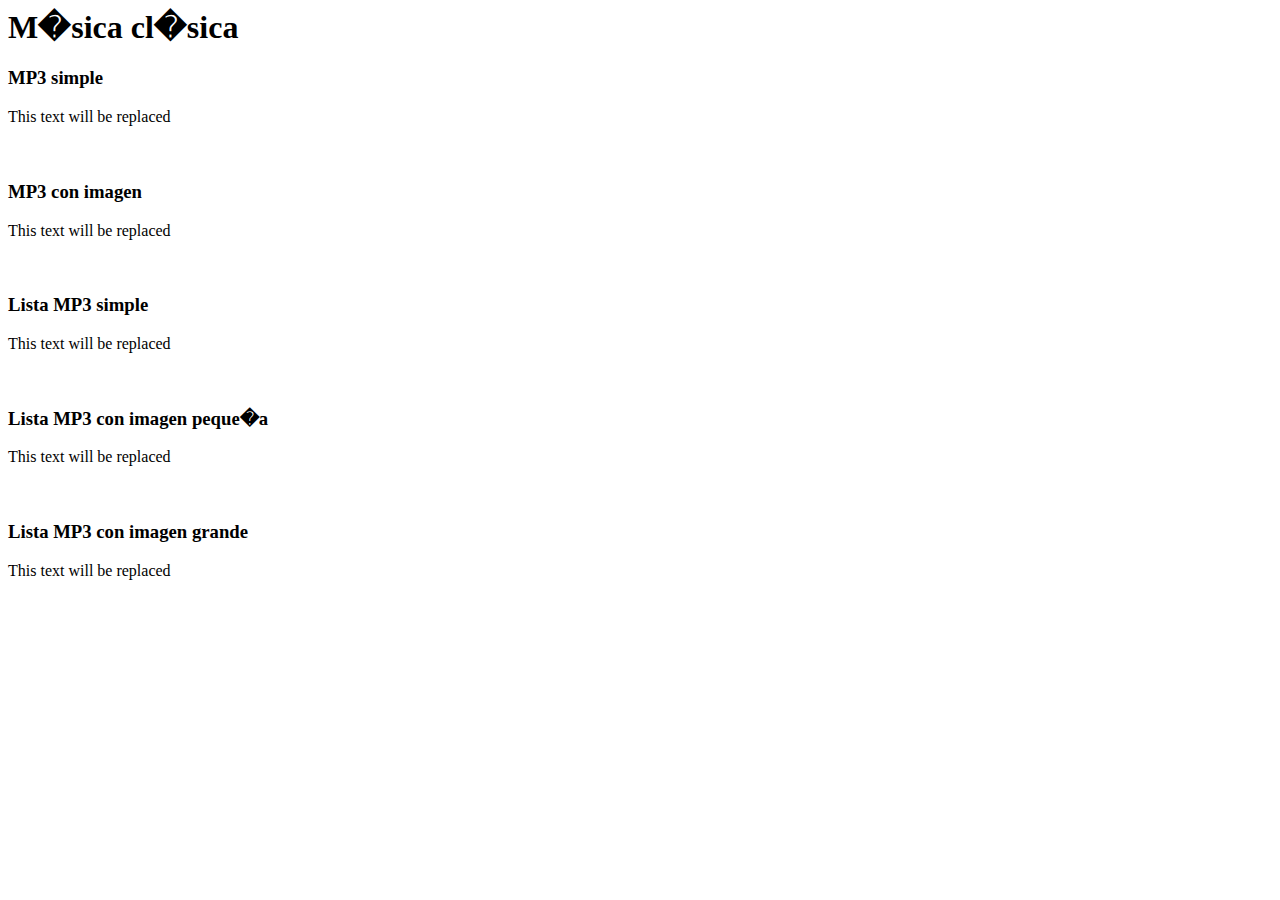
<file: mediaplayer/index.html>
<html>
<head>
<script type="text/javascript" src="swfobject.js"></script>
<title>M�sica cl�sica</title>
</head>
<body>
<h1>M�sica cl�sica</h1>
<h3>MP3 simple</h3>
<div id="player1">This text will be replaced</div> 
<script type="text/javascript">
	var so = new SWFObject('mediaplayer.swf','mpl','320','20','7'); 
	so.addParam('allowfullscreen','true'); 
	so.addVariable('file','audios/danzahungara.mp3'); 
	so.addVariable('height','20'); 
	so.addVariable('width','320'); 
	so.write('player1'); 
</script>
<br/><br/>
<h3>MP3 con imagen</h3>
<div id="player2">This text will be replaced</div> 
<script type="text/javascript"> 
	var so = new SWFObject('mediaplayer.swf','mp2','320','280','7'); 
	so.addParam('allowfullscreen','true'); 
	so.addVariable('displayheight','260'); 
	so.addVariable('file','audios/danzahungara.mp3'); 
	so.addVariable('height','280'); 
	so.addVariable('image','images/brahms_large.jpg'); 
	so.addVariable('width','320'); 
	so.write('player2'); 
</script>
<br/><br/>
<h3>Lista MP3 simple</h3>
<div id="player3">This text will be replaced</div> 
<script type="text/javascript"> 
	var so = new SWFObject('mediaplayer.swf','mp3','320','140','7'); 
	so.addParam('allowfullscreen','true'); 
	so.addVariable('displayheight','0'); 
	so.addVariable('file','playlist1.xml'); 
	so.addVariable('height','140'); 
	so.addVariable('width','320'); 
	so.write('player3'); 
</script>
<br/><br/>
<h3>Lista MP3 con imagen peque�a</h3>
<div id="player4">This text will be replaced</div> 
<script type="text/javascript"> 
	var so = new SWFObject('mediaplayer.swf','mp4','320','140','7'); 
	so.addParam('allowfullscreen','true'); 
	so.addVariable('file','playlist1.xml'); 
	so.addVariable('height','140'); 
	so.addVariable('width','320'); 
	so.addVariable('displaywidth','120'); 
	so.write('player4'); 
</script>
<br/><br/>
<h3>Lista MP3 con imagen grande</h3>
<div id="player5">This text will be replaced</div> 
	<script type="text/javascript"> 
	var so = new SWFObject('mediaplayer.swf','mpl','320','400','7'); 
	so.addParam('allowfullscreen','true'); 
	so.addVariable('displayheight','260'); 
	so.addVariable('file','playlist2.xml'); 
	so.addVariable('height','400'); 
	so.addVariable('width','320'); 
	so.write('player5'); 
	</script>
</body>
</html>
</file>
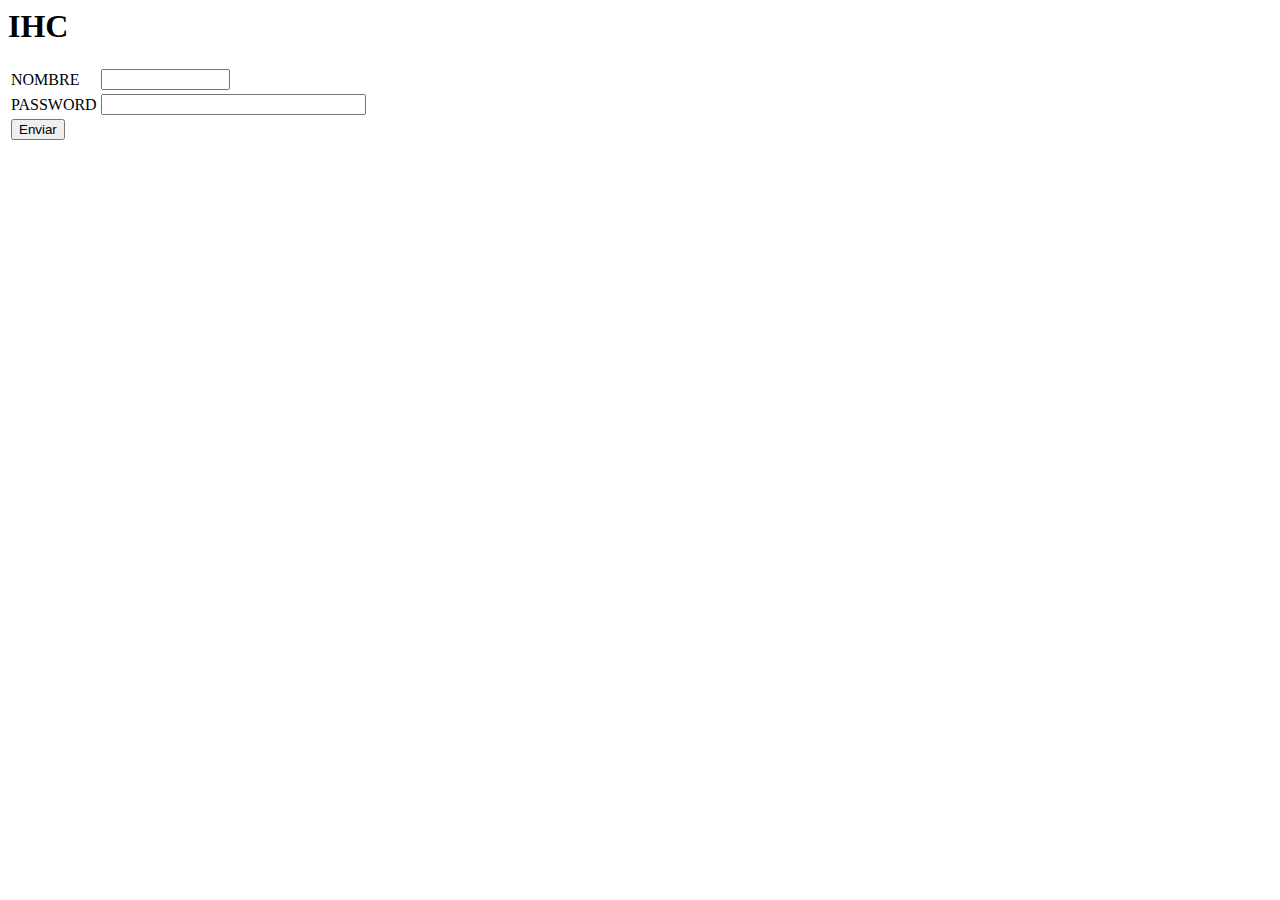
<file: formulario1/login.html>
<html>
<head>
  <title>FORMULARIO</title>
</head>

<body>
  <h1>IHC</h1>

  <form action="correcto.php" method="post">
    <table border="0">
      <tr>
        <td>NOMBRE</td>
         <td><input type="text" name="nombre" maxlength="13" size="13"></td>
      </tr>
      <tr>
        <td>PASSWORD</td>
        <td> <input type="text" name="password" maxlength="30" size="30"></td>
      </tr>
        <td colspan="2"><input type="submit" value="Enviar"></td>
      </tr>
    </table>
  </form>
</body>
</html>
</file>
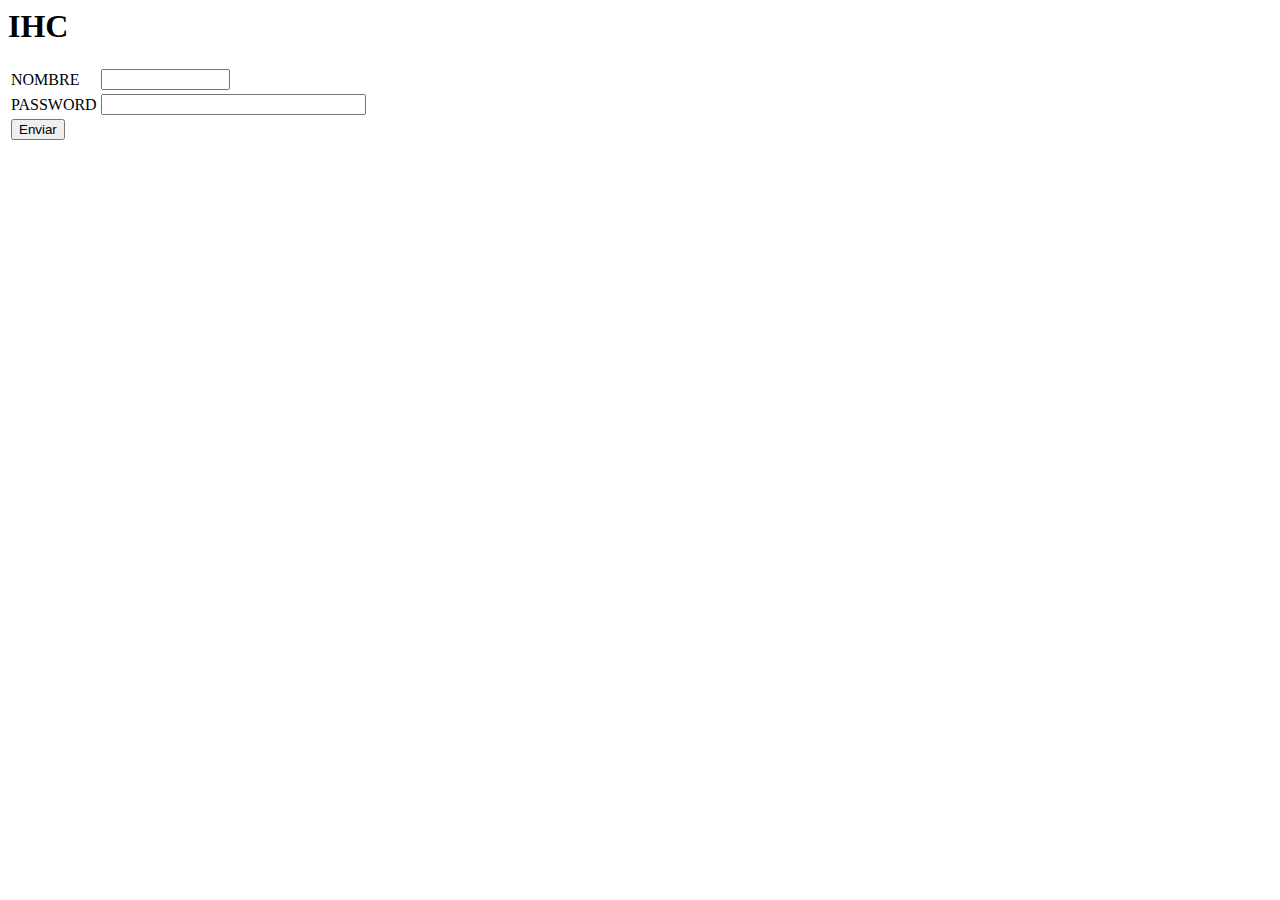
<file: formulario1/newbook.html>
<html>
<head>
  <title>FORMULARIO</title>
</head>

<body>
  <h1>IHC</h1>

  <form action="correcto.php" method="post">
    <table border="0">
      <tr>
        <td>NOMBRE</td>
         <td><input type="text" name="isbn" maxlength="13" size="13"></td>
      </tr>
      <tr>
        <td>PASSWORD</td>
        <td> <input type="text" name="author" maxlength="30" size="30"></td>
      </tr>
        <td colspan="2"><input type="submit" value="Enviar"></td>
      </tr>
    </table>
  </form>
</body>
</html>
</file>
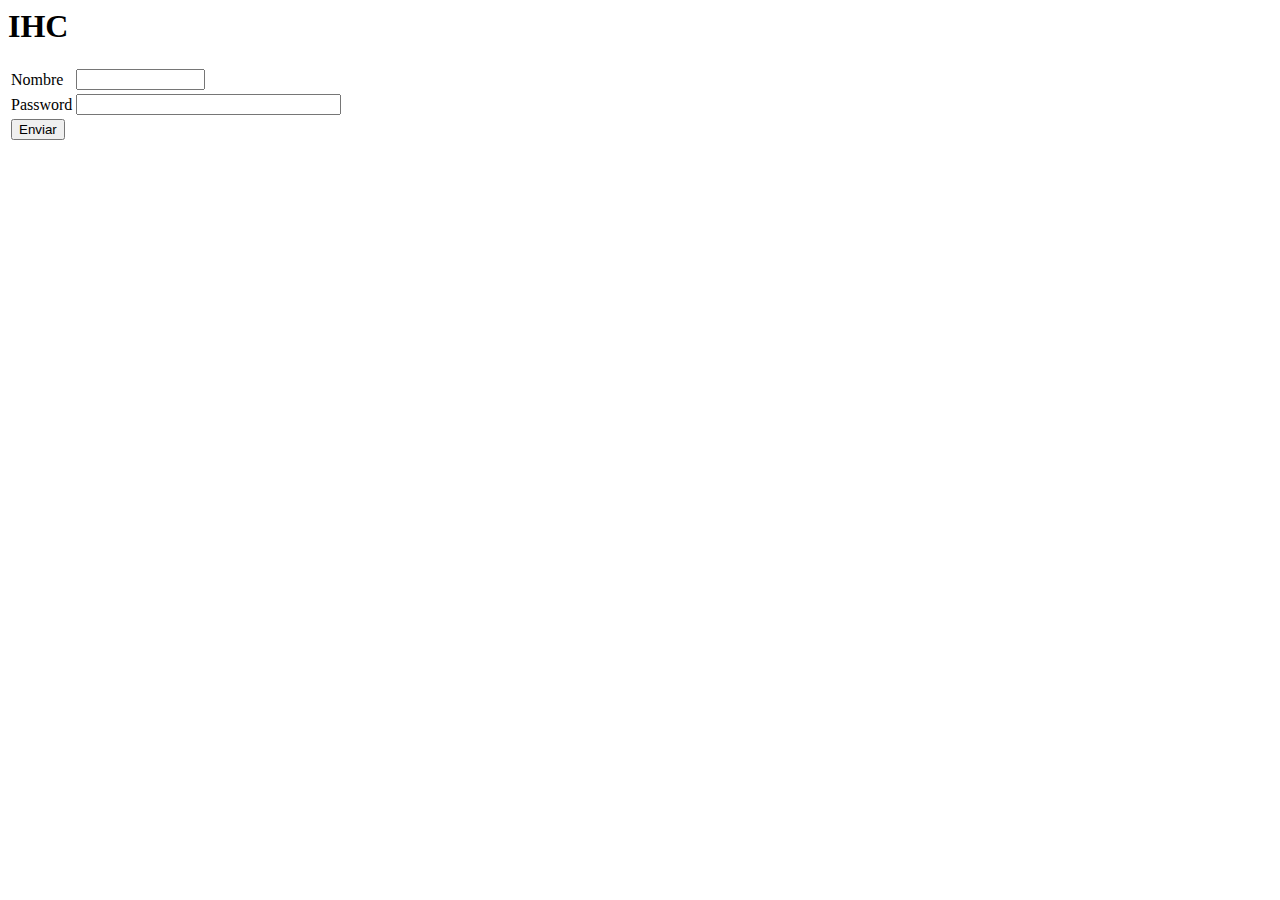
<file: Login/login.html>
<html>
<head>
  <title>IHC</title>
</head>

<body>
  <h1>IHC</h1>

  <form action="correcto.php" method="post">
    <table border="0">
      <tr>
        <td>Nombre</td>
         <td><input type="text" name="nombre" maxlength="13" size="13"></td>
      </tr>
      <tr>
        <td>Password</td>
        <td> <input type="password" name="password" maxlength="30" size="30"></td>
      </tr>
      <tr>
        <td colspan="2"><input type="submit" value="Enviar"></td>
      </tr>


    </table>
  </form>
</body>
</html>
</file>
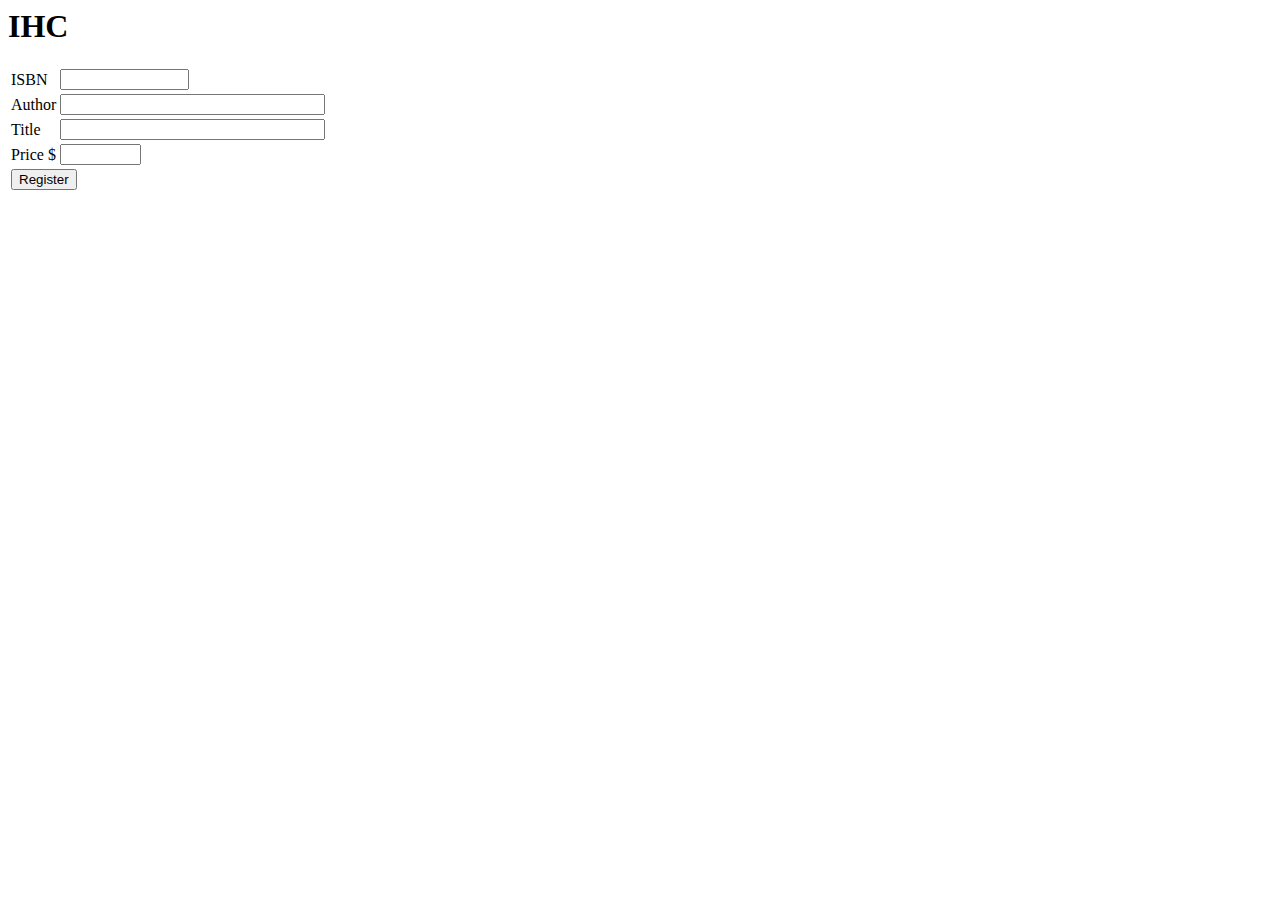
<file: molina/newbook.html>
<html>
<head>
  <title>IHC</title>
</head>

<body>
  <h1>IHC</h1>

  <form action="insert_book.php" method="post">
    <table border="0">
      <tr>
        <td>ISBN</td>
         <td><input type="text" name="isbn" maxlength="13" size="13"></td>
      </tr>
      <tr>
        <td>Author</td>
        <td> <input type="text" name="author" maxlength="30" size="30"></td>
      </tr>
      <tr>
        <td>Title</td>
        <td> <input type="text" name="title" maxlength="60" size="30"></td>
      </tr>
      <tr>
        <td>Price $</td>
        <td><input type="text" name="price" maxlength="7" size="7"></td>
      </tr>
      <tr>
        <td colspan="2"><input type="submit" value="Register"></td>
      </tr>
    </table>
  </form>
</body>
</html>
</file>
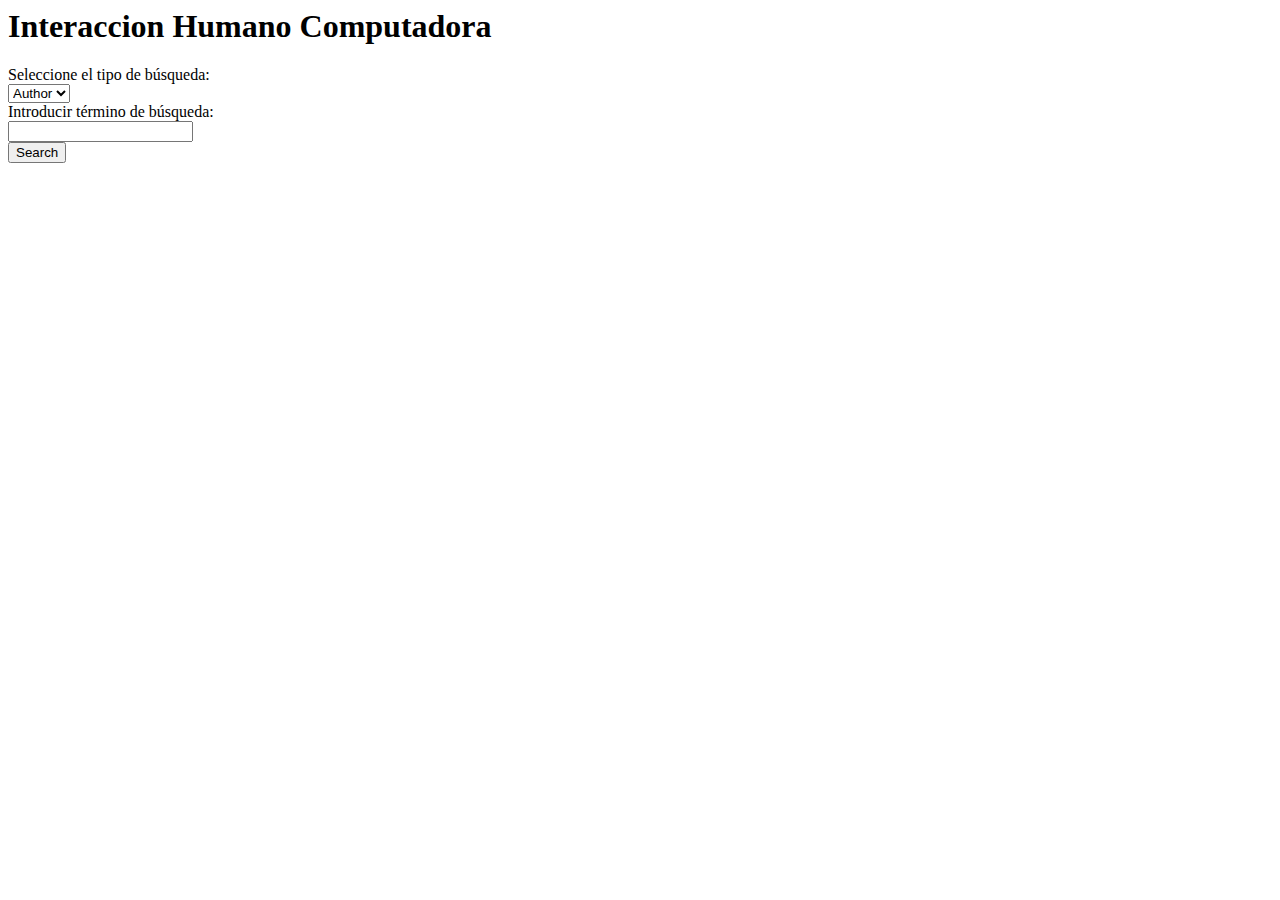
<file: molina/search.html>
<html>
<head>
  <title>Interaccion Humano Computadorah</title>
</head>

<body>
  <h1>Interaccion Humano Computadora</h1>

  <form action="results.php" method="post">
    Seleccione el tipo de búsqueda:<br />
    <select name="searchtype">
      <option value="author">Author</option>
      <option value="title">Title</option>
      <option value="isbn">ISBN</option>
    </select>
    <br />
    Introducir término de búsqueda:<br />
    <input name="searchterm" type="text">
    <br />
    <input type="submit" value="Search">
  </form>

</body>
</html>
</file>
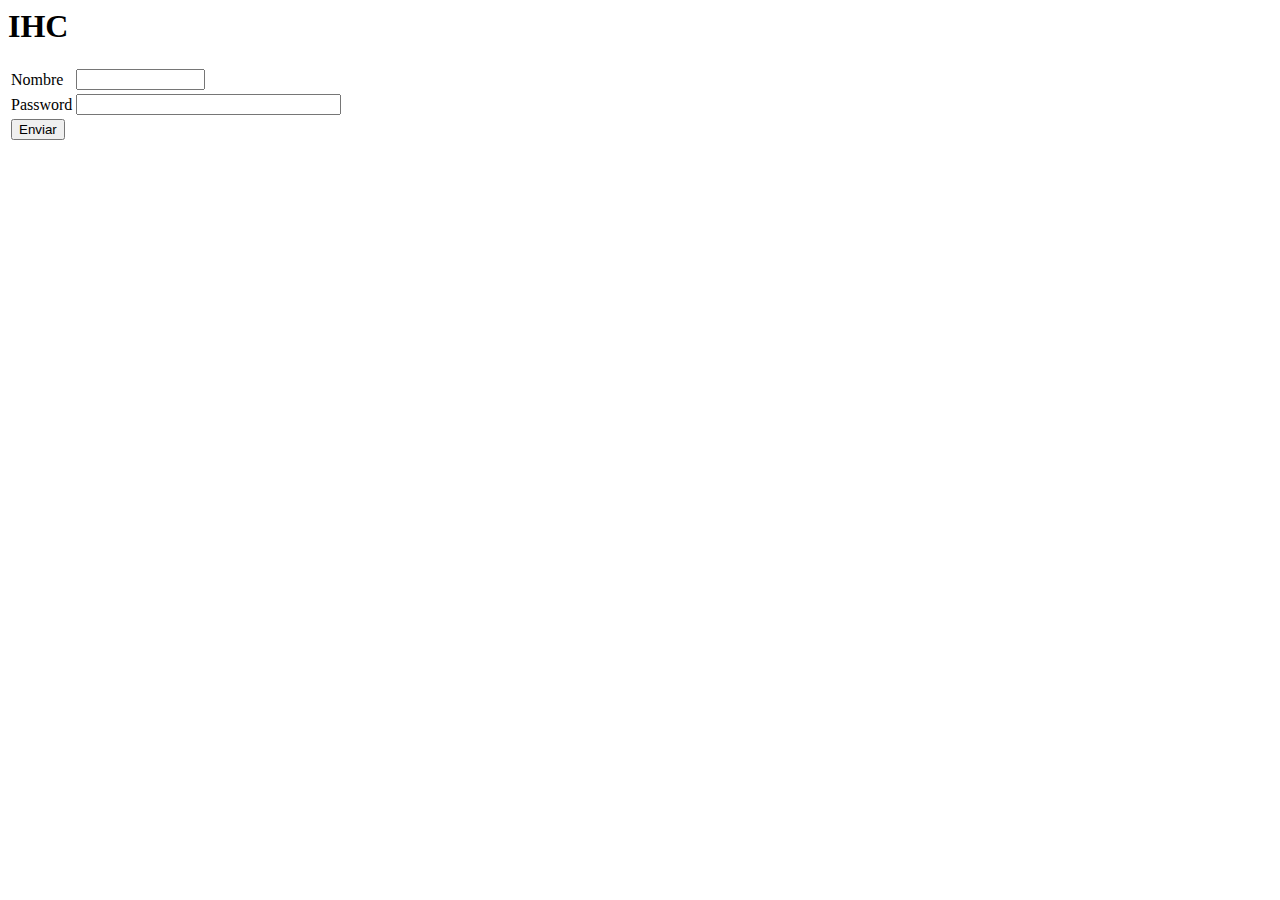
<file: registroEncriptado/login.html>
<html>
<head>
  <title>IHC</title>
</head>

<body>
  <h1>IHC</h1>

  <form action="correcto.php" method="post">
    <table border="0">
      <tr>
        <td>Nombre</td>
         <td><input type="text" name="nombre" maxlength="13" size="13"></td>
      </tr>
      <tr>
        <td>Password</td>
        <td> <input type="text" name="password" maxlength="30" size="30"></td>
      </tr>
      <tr>
        <td colspan="2"><input type="submit" value="Enviar"></td>
      </tr>


    </table>
  </form>
</body>
</html>
</file>
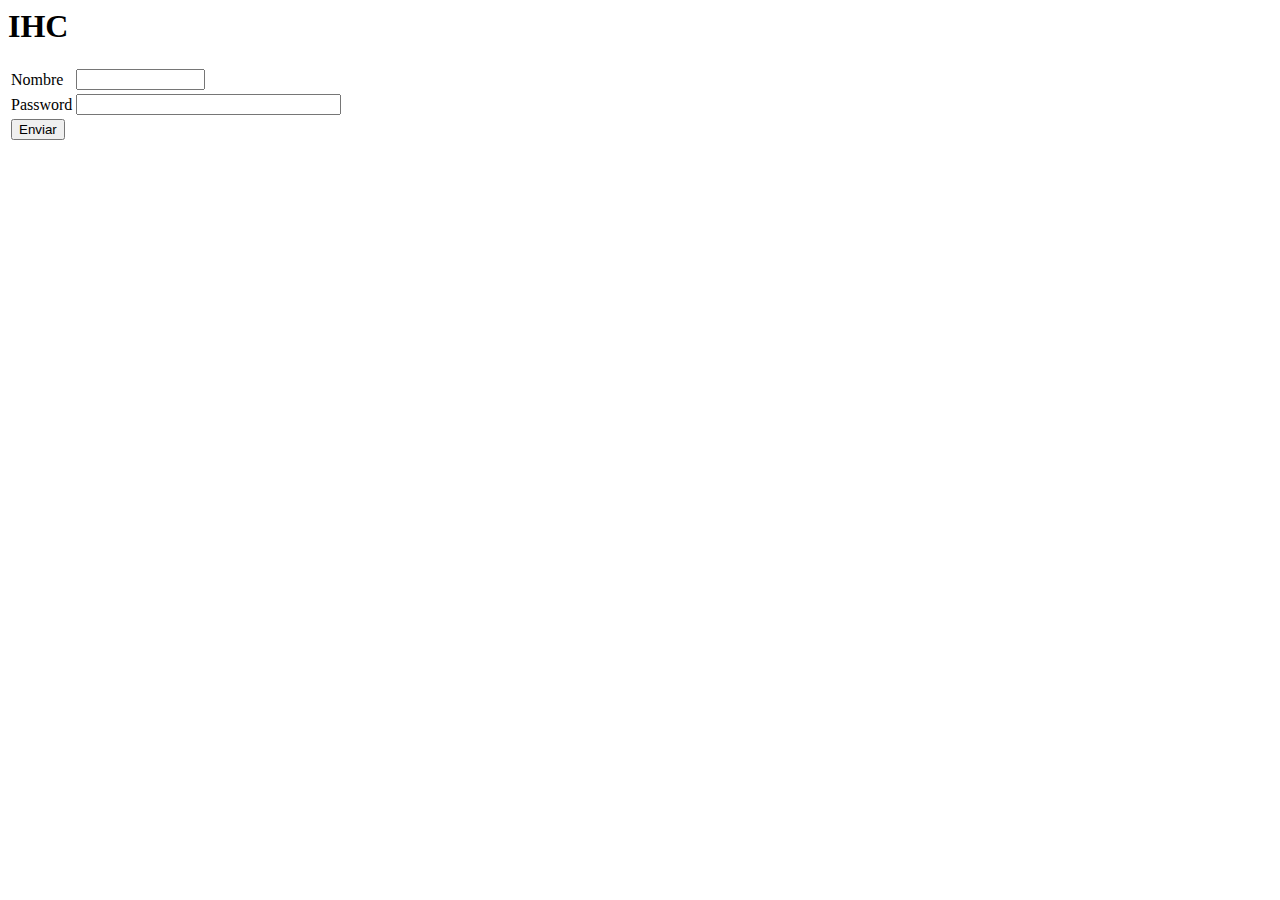
<file: registroEncriptado/select.html>
<html>
<head>
  <title>IHC</title>
</head>

<body>
  <h1>IHC</h1>

  <form action="select.php" method="post">
    <table border="0">
      <tr>
        <td>Nombre</td>
         <td><input type="text" name="nombre" maxlength="13" size="13"></td>
      </tr>
      <tr>
        <td>Password</td>
        <td> <input type="text" name="password" maxlength="30" size="30"></td>
      </tr>
      <tr>
        <td colspan="2"><input type="submit" value="Enviar"></td>
      </tr>


    </table>
  </form>
</body>
</html>
</file>
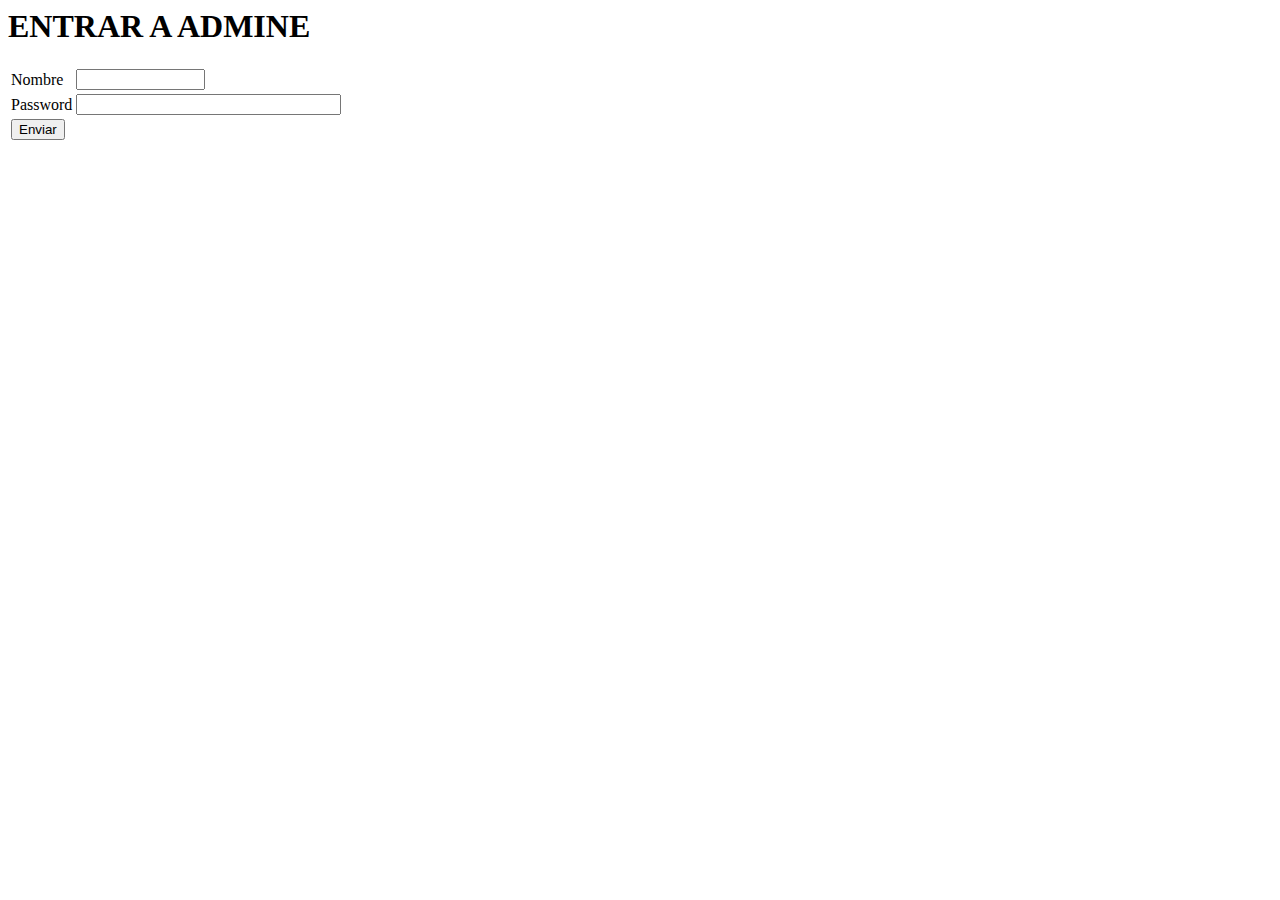
<file: admine/login/login.html>
<html>
<head>
  <title>ADMINE INICIO</title>
</head>

<body>
  <h1>ENTRAR A ADMINE</h1>

  <form action="correcto.php" method="post">
    <table border="0">
      <tr>
        <td>Nombre</td>
         <td><input type="text" name="nombre" maxlength="13" size="13"></td>
      </tr>
      <tr>
        <td>Password</td>
        <td> <input type="password" name="password" maxlength="30" size="30"></td>
      </tr>
      <tr>
        <td colspan="2"><input type="submit" value="Enviar"></td>
      </tr>


    </table>
  </form>
</body>
</html>
</file>
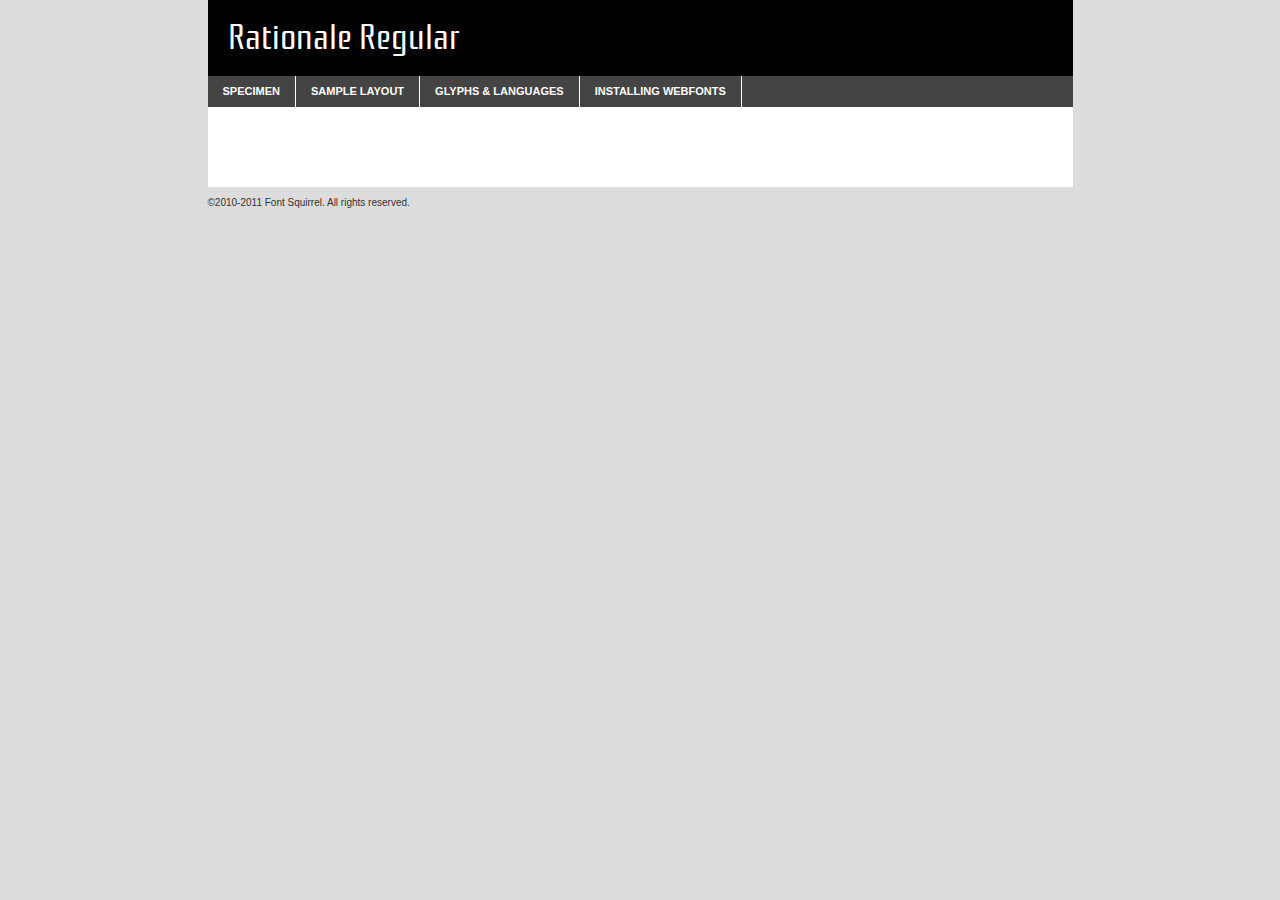
<file: wampthemes/modern/fonts/rationale-regular-demo.html>
<!DOCTYPE html PUBLIC "-//W3C//DTD XHTML 1.0 Transitional//EN"
	"http://www.w3.org/TR/xhtml1/DTD/xhtml1-transitional.dtd">

<html xmlns="http://www.w3.org/1999/xhtml" xml:lang="en" lang="en">
<head>
	<meta http-equiv="Content-Type" content="text/html; charset=utf-8" />
	<script src="http://ajax.googleapis.com/ajax/libs/jquery/1.7.2/jquery.min.js" type="text/javascript" charset="utf-8"></script>
	<script src="specimen_files/easytabs.js" type="text/javascript" charset="utf-8"></script>
	<link rel="stylesheet" href="specimen_files/specimen_stylesheet.css" type="text/css" charset="utf-8" />
	<link rel="stylesheet" href="stylesheet.css" type="text/css" charset="utf-8" />

	<style type="text/css">
					body{
				font-family: 'rationaleregular';
							}
		</style>

	<title>Rationale Regular Specimen</title>
	
	
	<script type="text/javascript" charset="utf-8">
		$(document).ready(function() {
			$('#container').easyTabs({defaultContent:1});
		});
	</script>
</head>

<body>
<div id="container">
	<div id="header">
		Rationale Regular	</div>
	<ul class="tabs">
		<li><a href="#specimen">Specimen</a></li>
		<li><a href="#layout">Sample Layout</a></li>
				<li><a href="#glyphs">Glyphs &amp; Languages</a></li>
		<li><a href="#installing">Installing Webfonts</a></li>
		
	</ul>
	
	<div id="main_content">

		
			<div id="specimen">
		
				<div class="section">
					<div class="grid12 firstcol">
						<div class="huge">AaBb</div>
					</div>
				</div>
		
				<div class="section">
					<div class="glyph_range">A&#x200B;B&#x200b;C&#x200b;D&#x200b;E&#x200b;F&#x200b;G&#x200b;H&#x200b;I&#x200b;J&#x200b;K&#x200b;L&#x200b;M&#x200b;N&#x200b;O&#x200b;P&#x200b;Q&#x200b;R&#x200b;S&#x200b;T&#x200b;U&#x200b;V&#x200b;W&#x200b;X&#x200b;Y&#x200b;Z&#x200b;a&#x200b;b&#x200b;c&#x200b;d&#x200b;e&#x200b;f&#x200b;g&#x200b;h&#x200b;i&#x200b;j&#x200b;k&#x200b;l&#x200b;m&#x200b;n&#x200b;o&#x200b;p&#x200b;q&#x200b;r&#x200b;s&#x200b;t&#x200b;u&#x200b;v&#x200b;w&#x200b;x&#x200b;y&#x200b;z&#x200b;1&#x200b;2&#x200b;3&#x200b;4&#x200b;5&#x200b;6&#x200b;7&#x200b;8&#x200b;9&#x200b;0&#x200b;&amp;&#x200b;.&#x200b;,&#x200b;?&#x200b;!&#x200b;&#64;&#x200b;(&#x200b;)&#x200b;#&#x200b;$&#x200b;%&#x200b;*&#x200b;+&#x200b;-&#x200b;=&#x200b;:&#x200b;;</div>
				</div>
				<div class="section">
					<div class="grid12 firstcol">
						<table class="sample_table">
							<tr><td>10</td><td class="size10">abcdefghijklmnopqrstuvwxyzABCDEFGHIJKLMNOPQRSTUVWXYZ0123456789abcdefghijklmnopqrstuvwxyzABCDEFGHIJKLMNOPQRSTUVWXYZ0123456789abcdefghijklmnopqrstuvwxyzABCDEFGHIJKLMNOPQRSTUVWXYZ</td></tr>
							<tr><td>11</td><td class="size11">abcdefghijklmnopqrstuvwxyzABCDEFGHIJKLMNOPQRSTUVWXYZ0123456789abcdefghijklmnopqrstuvwxyzABCDEFGHIJKLMNOPQRSTUVWXYZ0123456789abcdefghijklmnopqrstuvwxyzABCDEFGHIJKLMNOPQRSTUVWXYZ</td></tr>
							<tr><td>12</td><td class="size12">abcdefghijklmnopqrstuvwxyzABCDEFGHIJKLMNOPQRSTUVWXYZ0123456789abcdefghijklmnopqrstuvwxyzABCDEFGHIJKLMNOPQRSTUVWXYZ0123456789abcdefghijklmnopqrstuvwxyzABCDEFGHIJKLMNOPQRSTUVWXYZ</td></tr>
							<tr><td>13</td><td class="size13">abcdefghijklmnopqrstuvwxyzABCDEFGHIJKLMNOPQRSTUVWXYZ0123456789abcdefghijklmnopqrstuvwxyzABCDEFGHIJKLMNOPQRSTUVWXYZ0123456789abcdefghijklmnopqrstuvwxyzABCDEFGHIJKLMNOPQRSTUVWXYZ</td></tr>
							<tr><td>14</td><td class="size14">abcdefghijklmnopqrstuvwxyzABCDEFGHIJKLMNOPQRSTUVWXYZ0123456789abcdefghijklmnopqrstuvwxyzABCDEFGHIJKLMNOPQRSTUVWXYZ0123456789abcdefghijklmnopqrstuvwxyzABCDEFGHIJKLMNOPQRSTUVWXYZ</td></tr>
							<tr><td>16</td><td class="size16">abcdefghijklmnopqrstuvwxyzABCDEFGHIJKLMNOPQRSTUVWXYZ0123456789abcdefghijklmnopqrstuvwxyzABCDEFGHIJKLMNOPQRSTUVWXYZ</td></tr>
							<tr><td>18</td><td class="size18">abcdefghijklmnopqrstuvwxyzABCDEFGHIJKLMNOPQRSTUVWXYZ0123456789abcdefghijklmnopqrstuvwxyzABCDEFGHIJKLMNOPQRSTUVWXYZ</td></tr>
							<tr><td>20</td><td class="size20">abcdefghijklmnopqrstuvwxyzABCDEFGHIJKLMNOPQRSTUVWXYZ0123456789abcdefghijklmnopqrstuvwxyzABCDEFGHIJKLMNOPQRSTUVWXYZ</td></tr>
							<tr><td>24</td><td class="size24">abcdefghijklmnopqrstuvwxyzABCDEFGHIJKLMNOPQRSTUVWXYZ0123456789abcdefghijklmnopqrstuvwxyzABCDEFGHIJKLMNOPQRSTUVWXYZ</td></tr>
							<tr><td>30</td><td class="size30">abcdefghijklmnopqrstuvwxyzABCDEFGHIJKLMNOPQRSTUVWXYZ0123456789abcdefghijklmnopqrstuvwxyzABCDEFGHIJKLMNOPQRSTUVWXYZ</td></tr>
							<tr><td>36</td><td class="size36">abcdefghijklmnopqrstuvwxyzABCDEFGHIJKLMNOPQRSTUVWXYZ0123456789abcdefghijklmnopqrstuvwxyzABCDEFGHIJKLMNOPQRSTUVWXYZ</td></tr>
							<tr><td>48</td><td class="size48">abcdefghijklmnopqrstuvwxyzABCDEFGHIJKLMNOPQRSTUVWXYZ0123456789abcdefghijklmnopqrstuvwxyzABCDEFGHIJKLMNOPQRSTUVWXYZ</td></tr>
							<tr><td>60</td><td class="size60">abcdefghijklmnopqrstuvwxyzABCDEFGHIJKLMNOPQRSTUVWXYZ0123456789abcdefghijklmnopqrstuvwxyzABCDEFGHIJKLMNOPQRSTUVWXYZ</td></tr>
							<tr><td>72</td><td class="size72">abcdefghijklmnopqrstuvwxyzABCDEFGHIJKLMNOPQRSTUVWXYZ0123456789abcdefghijklmnopqrstuvwxyzABCDEFGHIJKLMNOPQRSTUVWXYZ</td></tr>
							<tr><td>90</td><td class="size90">abcdefghijklmnopqrstuvwxyzABCDEFGHIJKLMNOPQRSTUVWXYZ0123456789abcdefghijklmnopqrstuvwxyzABCDEFGHIJKLMNOPQRSTUVWXYZ</td></tr>
						</table>
				
					</div>
			
				</div>
		
		
		
								<div class="section" id="bodycomparison">


										<div id="xheight">
				<div class="fontbody">&#x25FC;&#x25FC;&#x25FC;&#x25FC;&#x25FC;&#x25FC;&#x25FC;&#x25FC;&#x25FC;&#x25FC;&#x25FC;&#x25FC;&#x25FC;&#x25FC;&#x25FC;&#x25FC;&#x25FC;&#x25FC;&#x25FC;&#x25FC;&#x25FC;&#x25FC;&#x25FC;&#x25FC;&#x25FC;&#x25FC;&#x25FC;&#x25FC;&#x25FC;&#x25FC;&#x25FC;&#x25FC;&#x25FC;&#x25FC;&#x25FC;&#x25FC;&#x25FC;&#x25FC;&#x25FC;&#x25FC;&#x25FC;&#x25FC;&#x25FC;&#x25FC;&#x25FC;&#x25FC;&#x25FC;&#x25FC;&#x25FC;&#x25FC;&#x25FC;&#x25FC;&#x25FC;&#x25FC;&#x25FC;&#x25FC;&#x25FC;&#x25FC;&#x25FC;&#x25FC;&#x25FC;&#x25FC;&#x25FC;&#x25FC;&#x25FC;&#x25FC;&#x25FC;&#x25FC;&#x25FC;&#x25FC;&#x25FC;&#x25FC;&#x25FC;&#x25FC;&#x25FC;&#x25FC;&#x25FC;&#x25FC;&#x25FC;&#x25FC;&#x25FC;&#x25FC;&#x25FC;&#x25FC;&#x25FC;&#x25FC;&#x25FC;&#x25FC;&#x25FC;&#x25FC;&#x25FC;&#x25FC;&#x25FC;&#x25FC;&#x25FC;&#x25FC;&#x25FC;&#x25FC;&#x25FC;body</div><div class="arialbody">body</div><div class="verdanabody">body</div><div class="georgiabody">body</div></div>
										<div class="fontbody" style="z-index:1">
											body<span>Rationale Regular</span>
										</div>
										<div class="arialbody" style="z-index:1">
											body<span>Arial</span>
										</div>
										<div class="verdanabody" style="z-index:1">
											body<span>Verdana</span>
										</div>
										<div class="georgiabody" style="z-index:1">
											body<span>Georgia</span>
										</div>



								</div>
		
		
				<div class="section psample psample_row1" id="">
					
					<div class="grid2 firstcol">
						<p class="size10"><span>10.</span>Aenean lacinia bibendum nulla sed consectetur. Fusce dapibus, tellus ac cursus commodo, tortor mauris condimentum nibh, ut fermentum massa justo sit amet risus. Nullam id dolor id nibh ultricies vehicula ut id elit. Cum sociis natoque penatibus et magnis dis parturient montes, nascetur ridiculus mus. Nulla vitae elit libero, a pharetra augue.</p>
			
					</div>
					<div class="grid3">
						<p class="size11"><span>11.</span>Aenean lacinia bibendum nulla sed consectetur. Fusce dapibus, tellus ac cursus commodo, tortor mauris condimentum nibh, ut fermentum massa justo sit amet risus. Nullam id dolor id nibh ultricies vehicula ut id elit. Cum sociis natoque penatibus et magnis dis parturient montes, nascetur ridiculus mus. Nulla vitae elit libero, a pharetra augue.</p>
			
					</div>
					<div class="grid3">
						<p class="size12"><span>12.</span>Aenean lacinia bibendum nulla sed consectetur. Fusce dapibus, tellus ac cursus commodo, tortor mauris condimentum nibh, ut fermentum massa justo sit amet risus. Nullam id dolor id nibh ultricies vehicula ut id elit. Cum sociis natoque penatibus et magnis dis parturient montes, nascetur ridiculus mus. Nulla vitae elit libero, a pharetra augue.</p>
			
					</div>
					<div class="grid4">
						<p class="size13"><span>13.</span>Aenean lacinia bibendum nulla sed consectetur. Fusce dapibus, tellus ac cursus commodo, tortor mauris condimentum nibh, ut fermentum massa justo sit amet risus. Nullam id dolor id nibh ultricies vehicula ut id elit. Cum sociis natoque penatibus et magnis dis parturient montes, nascetur ridiculus mus. Nulla vitae elit libero, a pharetra augue.</p>
			
					</div>
					<div class="white_blend"></div>
					
				</div>
				<div class="section psample psample_row2" id="">
					<div class="grid3 firstcol">
						<p class="size14"><span>14.</span>Aenean lacinia bibendum nulla sed consectetur. Fusce dapibus, tellus ac cursus commodo, tortor mauris condimentum nibh, ut fermentum massa justo sit amet risus. Nullam id dolor id nibh ultricies vehicula ut id elit. Cum sociis natoque penatibus et magnis dis parturient montes, nascetur ridiculus mus. Nulla vitae elit libero, a pharetra augue.</p>
			
					</div>
					<div class="grid4">
						<p class="size16"><span>16.</span>Aenean lacinia bibendum nulla sed consectetur. Fusce dapibus, tellus ac cursus commodo, tortor mauris condimentum nibh, ut fermentum massa justo sit amet risus. Nullam id dolor id nibh ultricies vehicula ut id elit. Cum sociis natoque penatibus et magnis dis parturient montes, nascetur ridiculus mus. Nulla vitae elit libero, a pharetra augue.</p>
			
					</div>
					<div class="grid5">
						<p class="size18"><span>18.</span>Aenean lacinia bibendum nulla sed consectetur. Fusce dapibus, tellus ac cursus commodo, tortor mauris condimentum nibh, ut fermentum massa justo sit amet risus. Nullam id dolor id nibh ultricies vehicula ut id elit. Cum sociis natoque penatibus et magnis dis parturient montes, nascetur ridiculus mus. Nulla vitae elit libero, a pharetra augue.</p>
			
					</div>

					<div class="white_blend"></div>

				</div>
				
				<div class="section psample psample_row3" id="">
					<div class="grid5 firstcol">
						<p class="size20"><span>20.</span>Aenean lacinia bibendum nulla sed consectetur. Fusce dapibus, tellus ac cursus commodo, tortor mauris condimentum nibh, ut fermentum massa justo sit amet risus. Nullam id dolor id nibh ultricies vehicula ut id elit. Cum sociis natoque penatibus et magnis dis parturient montes, nascetur ridiculus mus. Nulla vitae elit libero, a pharetra augue.</p>
					</div>
					<div class="grid7">
						<p class="size24"><span>24.</span>Aenean lacinia bibendum nulla sed consectetur. Fusce dapibus, tellus ac cursus commodo, tortor mauris condimentum nibh, ut fermentum massa justo sit amet risus. Nullam id dolor id nibh ultricies vehicula ut id elit. Cum sociis natoque penatibus et magnis dis parturient montes, nascetur ridiculus mus. Nulla vitae elit libero, a pharetra augue.</p>
					</div>
					
					<div class="white_blend"></div>
					
				</div>
				
				<div class="section psample psample_row4" id="">
					<div class="grid12 firstcol">
						<p class="size30"><span>30.</span>Aenean lacinia bibendum nulla sed consectetur. Fusce dapibus, tellus ac cursus commodo, tortor mauris condimentum nibh, ut fermentum massa justo sit amet risus. Nullam id dolor id nibh ultricies vehicula ut id elit. Cum sociis natoque penatibus et magnis dis parturient montes, nascetur ridiculus mus. Nulla vitae elit libero, a pharetra augue.</p>
					</div>
					<div class="white_blend"></div>
					
				</div>
				
				
				
				<div class="section psample psample_row1 fullreverse">
					<div class="grid2 firstcol">
						<p class="size10"><span>10.</span>Aenean lacinia bibendum nulla sed consectetur. Fusce dapibus, tellus ac cursus commodo, tortor mauris condimentum nibh, ut fermentum massa justo sit amet risus. Nullam id dolor id nibh ultricies vehicula ut id elit. Cum sociis natoque penatibus et magnis dis parturient montes, nascetur ridiculus mus. Nulla vitae elit libero, a pharetra augue.</p>
			
					</div>
					<div class="grid3">
						<p class="size11"><span>11.</span>Aenean lacinia bibendum nulla sed consectetur. Fusce dapibus, tellus ac cursus commodo, tortor mauris condimentum nibh, ut fermentum massa justo sit amet risus. Nullam id dolor id nibh ultricies vehicula ut id elit. Cum sociis natoque penatibus et magnis dis parturient montes, nascetur ridiculus mus. Nulla vitae elit libero, a pharetra augue.</p>
			
					</div>
					<div class="grid3">
						<p class="size12"><span>12.</span>Aenean lacinia bibendum nulla sed consectetur. Fusce dapibus, tellus ac cursus commodo, tortor mauris condimentum nibh, ut fermentum massa justo sit amet risus. Nullam id dolor id nibh ultricies vehicula ut id elit. Cum sociis natoque penatibus et magnis dis parturient montes, nascetur ridiculus mus. Nulla vitae elit libero, a pharetra augue.</p>
			
					</div>
					<div class="grid4">
						<p class="size13"><span>13.</span>Aenean lacinia bibendum nulla sed consectetur. Fusce dapibus, tellus ac cursus commodo, tortor mauris condimentum nibh, ut fermentum massa justo sit amet risus. Nullam id dolor id nibh ultricies vehicula ut id elit. Cum sociis natoque penatibus et magnis dis parturient montes, nascetur ridiculus mus. Nulla vitae elit libero, a pharetra augue.</p>
			
					</div>
					<div class="black_blend"></div>
					
				</div>
				
				<div class="section psample psample_row2 fullreverse">
					<div class="grid3 firstcol">
						<p class="size14"><span>14.</span>Aenean lacinia bibendum nulla sed consectetur. Fusce dapibus, tellus ac cursus commodo, tortor mauris condimentum nibh, ut fermentum massa justo sit amet risus. Nullam id dolor id nibh ultricies vehicula ut id elit. Cum sociis natoque penatibus et magnis dis parturient montes, nascetur ridiculus mus. Nulla vitae elit libero, a pharetra augue.</p>
			
					</div>
					<div class="grid4">
						<p class="size16"><span>16.</span>Aenean lacinia bibendum nulla sed consectetur. Fusce dapibus, tellus ac cursus commodo, tortor mauris condimentum nibh, ut fermentum massa justo sit amet risus. Nullam id dolor id nibh ultricies vehicula ut id elit. Cum sociis natoque penatibus et magnis dis parturient montes, nascetur ridiculus mus. Nulla vitae elit libero, a pharetra augue.</p>
			
					</div>
					<div class="grid5">
						<p class="size18"><span>18.</span>Aenean lacinia bibendum nulla sed consectetur. Fusce dapibus, tellus ac cursus commodo, tortor mauris condimentum nibh, ut fermentum massa justo sit amet risus. Nullam id dolor id nibh ultricies vehicula ut id elit. Cum sociis natoque penatibus et magnis dis parturient montes, nascetur ridiculus mus. Nulla vitae elit libero, a pharetra augue.</p>
			
					</div>
					<div class="black_blend"></div>

				</div>
				
				<div class="section psample fullreverse psample_row3" id="">
					<div class="grid5 firstcol">
						<p class="size20"><span>20.</span>Aenean lacinia bibendum nulla sed consectetur. Fusce dapibus, tellus ac cursus commodo, tortor mauris condimentum nibh, ut fermentum massa justo sit amet risus. Nullam id dolor id nibh ultricies vehicula ut id elit. Cum sociis natoque penatibus et magnis dis parturient montes, nascetur ridiculus mus. Nulla vitae elit libero, a pharetra augue.</p>
					</div>
					<div class="grid7">
						<p class="size24"><span>24.</span>Aenean lacinia bibendum nulla sed consectetur. Fusce dapibus, tellus ac cursus commodo, tortor mauris condimentum nibh, ut fermentum massa justo sit amet risus. Nullam id dolor id nibh ultricies vehicula ut id elit. Cum sociis natoque penatibus et magnis dis parturient montes, nascetur ridiculus mus. Nulla vitae elit libero, a pharetra augue.</p>
					</div>
					
					<div class="black_blend"></div>
					
				</div>
				
				<div class="section psample fullreverse psample_row4" id="" style="border-bottom: 20px #000 solid;">
					<div class="grid12 firstcol">
						<p class="size30"><span>30.</span>Aenean lacinia bibendum nulla sed consectetur. Fusce dapibus, tellus ac cursus commodo, tortor mauris condimentum nibh, ut fermentum massa justo sit amet risus. Nullam id dolor id nibh ultricies vehicula ut id elit. Cum sociis natoque penatibus et magnis dis parturient montes, nascetur ridiculus mus. Nulla vitae elit libero, a pharetra augue.</p>
					</div>
					<div class="black_blend"></div>
					
				</div>
				
				
				
				
			</div>
			
			<div id="layout">
				
				<div class="section">
					
					<div class="grid12 firstcol">
						<h1>Lorem Ipsum Dolor</h1>
						<h2>Etiam porta sem malesuada magna mollis euismod</h2>
						
						<p class="byline">By <a href="#link">Aenean Lacinia</a></p>
					</div>
				</div>
				<div class="section">
					<div class="grid8 firstcol">
						<p class="large">Donec sed odio dui. Morbi leo risus, porta ac consectetur ac, vestibulum at eros. Fusce dapibus, tellus ac cursus commodo, tortor mauris condimentum nibh, ut fermentum massa justo sit amet risus. </p>

						
						<h3>Pellentesque ornare sem</h3>

						<p>Maecenas sed diam eget risus varius blandit sit amet non magna. Maecenas faucibus mollis interdum. Donec ullamcorper nulla non metus auctor fringilla. Nullam id dolor id nibh ultricies vehicula ut id elit. Nullam id dolor id nibh ultricies vehicula ut id elit. </p>

						<p>Aenean eu leo quam. Pellentesque ornare sem lacinia quam venenatis vestibulum. Lorem ipsum dolor sit amet, consectetur adipiscing elit. Cum sociis natoque penatibus et magnis dis parturient montes, nascetur ridiculus mus. </p>

						<p>Nulla vitae elit libero, a pharetra augue. Praesent commodo cursus magna, vel scelerisque nisl consectetur et. Aenean lacinia bibendum nulla sed consectetur. </p>

						<p>Nullam quis risus eget urna mollis ornare vel eu leo. Nullam quis risus eget urna mollis ornare vel eu leo. Maecenas sed diam eget risus varius blandit sit amet non magna. Donec ullamcorper nulla non metus auctor fringilla. </p>

						<h3>Cras mattis consectetur</h3>

						<p>Aenean eu leo quam. Pellentesque ornare sem lacinia quam venenatis vestibulum. Aenean lacinia bibendum nulla sed consectetur. Integer posuere erat a ante venenatis dapibus posuere velit aliquet. Cras mattis consectetur purus sit amet fermentum. </p>

						<p>Nullam id dolor id nibh ultricies vehicula ut id elit. Nullam quis risus eget urna mollis ornare vel eu leo. Cras mattis consectetur purus sit amet fermentum.</p>
					</div>
					
					<div class="grid4 sidebar">
						
						<div class="box reverse">
							<p class="last">Nullam quis risus eget urna mollis ornare vel eu leo. Donec ullamcorper nulla non metus auctor fringilla. Cras mattis consectetur purus sit amet fermentum. Sed posuere consectetur est at lobortis. Lorem ipsum dolor sit amet, consectetur adipiscing elit. </p>
						</div>
						
						<p class="caption">Maecenas sed diam eget risus varius.</p>

						<p>Vestibulum id ligula porta felis euismod semper. Integer posuere erat a ante venenatis dapibus posuere velit aliquet. Vestibulum id ligula porta felis euismod semper. Sed posuere consectetur est at lobortis. Maecenas sed diam eget risus varius blandit sit amet non magna. Fusce dapibus, tellus ac cursus commodo, tortor mauris condimentum nibh, ut fermentum massa justo sit amet risus. </p>

					

						<p>Duis mollis, est non commodo luctus, nisi erat porttitor ligula, eget lacinia odio sem nec elit. Aenean lacinia bibendum nulla sed consectetur. Vivamus sagittis lacus vel augue laoreet rutrum faucibus dolor auctor. Aenean lacinia bibendum nulla sed consectetur. Nullam quis risus eget urna mollis ornare vel eu leo. </p>

						<p>Praesent commodo cursus magna, vel scelerisque nisl consectetur et. Donec ullamcorper nulla non metus auctor fringilla. Maecenas faucibus mollis interdum. Fusce dapibus, tellus ac cursus commodo, tortor mauris condimentum nibh, ut fermentum massa justo sit amet risus. </p>

					</div>
				</div>
				
			</div>


			



		<div id="glyphs">
			<div class="section">
				<div class="grid12 firstcol">
			
				<h1>Language Support</h1>
				<p>The subset of Rationale Regular in this kit supports the following languages:<br />
			
					Albanian, Basque, Breton, Chamorro, Danish, English, Faroese, Finnish, Frisian, Galician, German, Icelandic, Italian, Malagasy, Norwegian, Portuguese, Spanish, Swedish				</p>
				<h1>Glyph Chart</h1>
				<p>The subset of Rationale Regular in this kit includes all the glyphs listed below. Unicode entities are included above each glyph to help you insert individual characters into your layout.</p>
				<div id="glyph_chart">
			
																				 <div><p>&amp;#13;</p>&#13;</div>
																				 <div><p>&amp;#32;</p>&#32;</div>
																				 <div><p>&amp;#33;</p>&#33;</div>
																				 <div><p>&amp;#34;</p>&#34;</div>
																				 <div><p>&amp;#35;</p>&#35;</div>
																				 <div><p>&amp;#36;</p>&#36;</div>
																				 <div><p>&amp;#37;</p>&#37;</div>
																				 <div><p>&amp;#38;</p>&#38;</div>
																				 <div><p>&amp;#39;</p>&#39;</div>
																				 <div><p>&amp;#40;</p>&#40;</div>
																				 <div><p>&amp;#41;</p>&#41;</div>
																				 <div><p>&amp;#42;</p>&#42;</div>
																				 <div><p>&amp;#43;</p>&#43;</div>
																				 <div><p>&amp;#44;</p>&#44;</div>
																				 <div><p>&amp;#45;</p>&#45;</div>
																				 <div><p>&amp;#46;</p>&#46;</div>
																				 <div><p>&amp;#47;</p>&#47;</div>
																				 <div><p>&amp;#48;</p>&#48;</div>
																				 <div><p>&amp;#49;</p>&#49;</div>
																				 <div><p>&amp;#50;</p>&#50;</div>
																				 <div><p>&amp;#51;</p>&#51;</div>
																				 <div><p>&amp;#52;</p>&#52;</div>
																				 <div><p>&amp;#53;</p>&#53;</div>
																				 <div><p>&amp;#54;</p>&#54;</div>
																				 <div><p>&amp;#55;</p>&#55;</div>
																				 <div><p>&amp;#56;</p>&#56;</div>
																				 <div><p>&amp;#57;</p>&#57;</div>
																				 <div><p>&amp;#58;</p>&#58;</div>
																				 <div><p>&amp;#59;</p>&#59;</div>
																				 <div><p>&amp;#60;</p>&#60;</div>
																				 <div><p>&amp;#61;</p>&#61;</div>
																				 <div><p>&amp;#62;</p>&#62;</div>
																				 <div><p>&amp;#63;</p>&#63;</div>
																				 <div><p>&amp;#64;</p>&#64;</div>
																				 <div><p>&amp;#65;</p>&#65;</div>
																				 <div><p>&amp;#66;</p>&#66;</div>
																				 <div><p>&amp;#67;</p>&#67;</div>
																				 <div><p>&amp;#68;</p>&#68;</div>
																				 <div><p>&amp;#69;</p>&#69;</div>
																				 <div><p>&amp;#70;</p>&#70;</div>
																				 <div><p>&amp;#71;</p>&#71;</div>
																				 <div><p>&amp;#72;</p>&#72;</div>
																				 <div><p>&amp;#73;</p>&#73;</div>
																				 <div><p>&amp;#74;</p>&#74;</div>
																				 <div><p>&amp;#75;</p>&#75;</div>
																				 <div><p>&amp;#76;</p>&#76;</div>
																				 <div><p>&amp;#77;</p>&#77;</div>
																				 <div><p>&amp;#78;</p>&#78;</div>
																				 <div><p>&amp;#79;</p>&#79;</div>
																				 <div><p>&amp;#80;</p>&#80;</div>
																				 <div><p>&amp;#81;</p>&#81;</div>
																				 <div><p>&amp;#82;</p>&#82;</div>
																				 <div><p>&amp;#83;</p>&#83;</div>
																				 <div><p>&amp;#84;</p>&#84;</div>
																				 <div><p>&amp;#85;</p>&#85;</div>
																				 <div><p>&amp;#86;</p>&#86;</div>
																				 <div><p>&amp;#87;</p>&#87;</div>
																				 <div><p>&amp;#88;</p>&#88;</div>
																				 <div><p>&amp;#89;</p>&#89;</div>
																				 <div><p>&amp;#90;</p>&#90;</div>
																				 <div><p>&amp;#91;</p>&#91;</div>
																				 <div><p>&amp;#92;</p>&#92;</div>
																				 <div><p>&amp;#93;</p>&#93;</div>
																				 <div><p>&amp;#94;</p>&#94;</div>
																				 <div><p>&amp;#95;</p>&#95;</div>
																				 <div><p>&amp;#96;</p>&#96;</div>
																				 <div><p>&amp;#97;</p>&#97;</div>
																				 <div><p>&amp;#98;</p>&#98;</div>
																				 <div><p>&amp;#99;</p>&#99;</div>
																				 <div><p>&amp;#100;</p>&#100;</div>
																				 <div><p>&amp;#101;</p>&#101;</div>
																				 <div><p>&amp;#102;</p>&#102;</div>
																				 <div><p>&amp;#103;</p>&#103;</div>
																				 <div><p>&amp;#104;</p>&#104;</div>
																				 <div><p>&amp;#105;</p>&#105;</div>
																				 <div><p>&amp;#106;</p>&#106;</div>
																				 <div><p>&amp;#107;</p>&#107;</div>
																				 <div><p>&amp;#108;</p>&#108;</div>
																				 <div><p>&amp;#109;</p>&#109;</div>
																				 <div><p>&amp;#110;</p>&#110;</div>
																				 <div><p>&amp;#111;</p>&#111;</div>
																				 <div><p>&amp;#112;</p>&#112;</div>
																				 <div><p>&amp;#113;</p>&#113;</div>
																				 <div><p>&amp;#114;</p>&#114;</div>
																				 <div><p>&amp;#115;</p>&#115;</div>
																				 <div><p>&amp;#116;</p>&#116;</div>
																				 <div><p>&amp;#117;</p>&#117;</div>
																				 <div><p>&amp;#118;</p>&#118;</div>
																				 <div><p>&amp;#119;</p>&#119;</div>
																				 <div><p>&amp;#120;</p>&#120;</div>
																				 <div><p>&amp;#121;</p>&#121;</div>
																				 <div><p>&amp;#122;</p>&#122;</div>
																				 <div><p>&amp;#123;</p>&#123;</div>
																				 <div><p>&amp;#124;</p>&#124;</div>
																				 <div><p>&amp;#125;</p>&#125;</div>
																				 <div><p>&amp;#126;</p>&#126;</div>
																				 <div><p>&amp;#160;</p>&#160;</div>
																				 <div><p>&amp;#161;</p>&#161;</div>
																				 <div><p>&amp;#162;</p>&#162;</div>
																				 <div><p>&amp;#163;</p>&#163;</div>
																				 <div><p>&amp;#164;</p>&#164;</div>
																				 <div><p>&amp;#165;</p>&#165;</div>
																				 <div><p>&amp;#166;</p>&#166;</div>
																				 <div><p>&amp;#167;</p>&#167;</div>
																				 <div><p>&amp;#168;</p>&#168;</div>
																				 <div><p>&amp;#169;</p>&#169;</div>
																				 <div><p>&amp;#170;</p>&#170;</div>
																				 <div><p>&amp;#171;</p>&#171;</div>
																				 <div><p>&amp;#172;</p>&#172;</div>
																				 <div><p>&amp;#173;</p>&#173;</div>
																				 <div><p>&amp;#174;</p>&#174;</div>
																				 <div><p>&amp;#175;</p>&#175;</div>
																				 <div><p>&amp;#176;</p>&#176;</div>
																				 <div><p>&amp;#177;</p>&#177;</div>
																				 <div><p>&amp;#178;</p>&#178;</div>
																				 <div><p>&amp;#179;</p>&#179;</div>
																				 <div><p>&amp;#180;</p>&#180;</div>
																				 <div><p>&amp;#181;</p>&#181;</div>
																				 <div><p>&amp;#182;</p>&#182;</div>
																				 <div><p>&amp;#183;</p>&#183;</div>
																				 <div><p>&amp;#184;</p>&#184;</div>
																				 <div><p>&amp;#185;</p>&#185;</div>
																				 <div><p>&amp;#186;</p>&#186;</div>
																				 <div><p>&amp;#187;</p>&#187;</div>
																				 <div><p>&amp;#188;</p>&#188;</div>
																				 <div><p>&amp;#189;</p>&#189;</div>
																				 <div><p>&amp;#190;</p>&#190;</div>
																				 <div><p>&amp;#191;</p>&#191;</div>
																				 <div><p>&amp;#192;</p>&#192;</div>
																				 <div><p>&amp;#193;</p>&#193;</div>
																				 <div><p>&amp;#194;</p>&#194;</div>
																				 <div><p>&amp;#195;</p>&#195;</div>
																				 <div><p>&amp;#196;</p>&#196;</div>
																				 <div><p>&amp;#197;</p>&#197;</div>
																				 <div><p>&amp;#198;</p>&#198;</div>
																				 <div><p>&amp;#199;</p>&#199;</div>
																				 <div><p>&amp;#200;</p>&#200;</div>
																				 <div><p>&amp;#201;</p>&#201;</div>
																				 <div><p>&amp;#202;</p>&#202;</div>
																				 <div><p>&amp;#203;</p>&#203;</div>
																				 <div><p>&amp;#204;</p>&#204;</div>
																				 <div><p>&amp;#205;</p>&#205;</div>
																				 <div><p>&amp;#206;</p>&#206;</div>
																				 <div><p>&amp;#207;</p>&#207;</div>
																				 <div><p>&amp;#208;</p>&#208;</div>
																				 <div><p>&amp;#209;</p>&#209;</div>
																				 <div><p>&amp;#210;</p>&#210;</div>
																				 <div><p>&amp;#211;</p>&#211;</div>
																				 <div><p>&amp;#212;</p>&#212;</div>
																				 <div><p>&amp;#213;</p>&#213;</div>
																				 <div><p>&amp;#214;</p>&#214;</div>
																				 <div><p>&amp;#215;</p>&#215;</div>
																				 <div><p>&amp;#216;</p>&#216;</div>
																				 <div><p>&amp;#217;</p>&#217;</div>
																				 <div><p>&amp;#218;</p>&#218;</div>
																				 <div><p>&amp;#219;</p>&#219;</div>
																				 <div><p>&amp;#220;</p>&#220;</div>
																				 <div><p>&amp;#221;</p>&#221;</div>
																				 <div><p>&amp;#222;</p>&#222;</div>
																				 <div><p>&amp;#223;</p>&#223;</div>
																				 <div><p>&amp;#224;</p>&#224;</div>
																				 <div><p>&amp;#225;</p>&#225;</div>
																				 <div><p>&amp;#226;</p>&#226;</div>
																				 <div><p>&amp;#227;</p>&#227;</div>
																				 <div><p>&amp;#228;</p>&#228;</div>
																				 <div><p>&amp;#229;</p>&#229;</div>
																				 <div><p>&amp;#230;</p>&#230;</div>
																				 <div><p>&amp;#231;</p>&#231;</div>
																				 <div><p>&amp;#232;</p>&#232;</div>
																				 <div><p>&amp;#233;</p>&#233;</div>
																				 <div><p>&amp;#234;</p>&#234;</div>
																				 <div><p>&amp;#235;</p>&#235;</div>
																				 <div><p>&amp;#236;</p>&#236;</div>
																				 <div><p>&amp;#237;</p>&#237;</div>
																				 <div><p>&amp;#238;</p>&#238;</div>
																				 <div><p>&amp;#239;</p>&#239;</div>
																				 <div><p>&amp;#240;</p>&#240;</div>
																				 <div><p>&amp;#241;</p>&#241;</div>
																				 <div><p>&amp;#242;</p>&#242;</div>
																				 <div><p>&amp;#243;</p>&#243;</div>
																				 <div><p>&amp;#244;</p>&#244;</div>
																				 <div><p>&amp;#245;</p>&#245;</div>
																				 <div><p>&amp;#246;</p>&#246;</div>
																				 <div><p>&amp;#247;</p>&#247;</div>
																				 <div><p>&amp;#248;</p>&#248;</div>
																				 <div><p>&amp;#249;</p>&#249;</div>
																				 <div><p>&amp;#250;</p>&#250;</div>
																				 <div><p>&amp;#251;</p>&#251;</div>
																				 <div><p>&amp;#252;</p>&#252;</div>
																				 <div><p>&amp;#253;</p>&#253;</div>
																				 <div><p>&amp;#254;</p>&#254;</div>
																				 <div><p>&amp;#255;</p>&#255;</div>
																				 <div><p>&amp;#338;</p>&#338;</div>
																				 <div><p>&amp;#339;</p>&#339;</div>
																				 <div><p>&amp;#710;</p>&#710;</div>
																				 <div><p>&amp;#732;</p>&#732;</div>
																				 <div><p>&amp;#8192;</p>&#8192;</div>
																				 <div><p>&amp;#8193;</p>&#8193;</div>
																				 <div><p>&amp;#8194;</p>&#8194;</div>
																				 <div><p>&amp;#8195;</p>&#8195;</div>
																				 <div><p>&amp;#8196;</p>&#8196;</div>
																				 <div><p>&amp;#8197;</p>&#8197;</div>
																				 <div><p>&amp;#8198;</p>&#8198;</div>
																				 <div><p>&amp;#8199;</p>&#8199;</div>
																				 <div><p>&amp;#8200;</p>&#8200;</div>
																				 <div><p>&amp;#8201;</p>&#8201;</div>
																				 <div><p>&amp;#8202;</p>&#8202;</div>
																				 <div><p>&amp;#8208;</p>&#8208;</div>
																				 <div><p>&amp;#8209;</p>&#8209;</div>
																				 <div><p>&amp;#8210;</p>&#8210;</div>
																				 <div><p>&amp;#8211;</p>&#8211;</div>
																				 <div><p>&amp;#8212;</p>&#8212;</div>
																				 <div><p>&amp;#8216;</p>&#8216;</div>
																				 <div><p>&amp;#8217;</p>&#8217;</div>
																				 <div><p>&amp;#8218;</p>&#8218;</div>
																				 <div><p>&amp;#8220;</p>&#8220;</div>
																				 <div><p>&amp;#8221;</p>&#8221;</div>
																				 <div><p>&amp;#8222;</p>&#8222;</div>
																				 <div><p>&amp;#8226;</p>&#8226;</div>
																				 <div><p>&amp;#8239;</p>&#8239;</div>
																				 <div><p>&amp;#8249;</p>&#8249;</div>
																				 <div><p>&amp;#8250;</p>&#8250;</div>
																				 <div><p>&amp;#8287;</p>&#8287;</div>
																				 <div><p>&amp;#8364;</p>&#8364;</div>
																				 <div><p>&amp;#9724;</p>&#9724;</div>
																																						</div>	
				</div>
		
		
			</div>
		</div>
		
		
		<div id="specs">
			
		</div>
	
		<div id="installing">
			<div class="section">
				<div class="grid7 firstcol">
					<h1>Installing Webfonts</h1>
					
					<p>Webfonts are supported by all major browser platforms but not all in the same way. There are currently four different font formats that must be included in order to target all browsers. This includes TTF, WOFF, EOT and SVG.</p>
					
					<h2>1. Upload your webfonts</h2>
					<p>You must upload your webfont kit to your website. They should be in or near the same directory as your CSS files.</p>
					
					<h2>2. Include the webfont stylesheet</h2>
					<p>A special CSS @font-face declaration helps the various browsers select the appropriate font it needs without causing you a bunch of headaches. Learn more about this syntax by reading the <a href="http://www.fontspring.com/blog/further-hardening-of-the-bulletproof-syntax">Fontspring blog post</a> about it. The code for it is as follows:</p>


<code>
@font-face{ 
	font-family: 'MyWebFont';
	src: url('WebFont.eot');
	src: url('WebFont.eot?#iefix') format('embedded-opentype'),
	     url('WebFont.woff') format('woff'),
	     url('WebFont.ttf') format('truetype'),
	     url('WebFont.svg#webfont') format('svg');
}
</code>

	<p>We've already gone ahead and generated the code for you. All you have to do is link to the stylesheet in your HTML, like this:</p>
	<code>&lt;link rel=&quot;stylesheet&quot; href=&quot;stylesheet.css&quot; type=&quot;text/css&quot; charset=&quot;utf-8&quot; /&gt;</code>

					<h2>3. Modify your own stylesheet</h2>
					<p>To take advantage of your new fonts, you must tell your stylesheet to use them. Look at the original @font-face declaration above and find the property called "font-family." The name linked there will be what you use to reference the font. Prepend that webfont name to the font stack in the "font-family" property, inside the selector you want to change. For example:</p>
<code>p { font-family: 'WebFont', Arial, sans-serif; }</code>

<h2>4. Test</h2>
<p>Getting webfonts to work cross-browser <em>can</em> be tricky. Use the information in the sidebar to help you if you find that fonts aren't loading in a particular browser.</p>
				</div>
				
				<div class="grid5 sidebar">
					<div class="box">
						<h2>Troubleshooting<br />Font-Face Problems</h2>
						<p>Having trouble getting your webfonts to load in your new website? Here are some tips to sort out what might be the problem.</p>

						<h3>Fonts not showing in any browser</h3>

						<p>This sounds like you need to work on the plumbing. You either did not upload the fonts to the correct directory, or you did not link the fonts properly in the CSS. If you've confirmed that all this is correct and you still have a problem, take a look at your .htaccess file and see if requests are getting intercepted.</p>

						<h3>Fonts not loading in iPhone or iPad</h3>

						<p>The most common problem here is that you are serving the fonts from an IIS server. IIS refuses to serve files that have unknown MIME types. If that is the case, you must set the MIME type for SVG to "image/svg+xml" in the server settings. Follow these instructions from Microsoft if you need help.</p>

						<h3>Fonts not loading in Firefox</h3>

						<p>The primary reason for this failure? You are still using a version Firefox older than 3.5. So upgrade already! If that isn't it, then you are very likely serving fonts from a different domain. Firefox requires that all font assets be served from the same domain. Lastly it is possible that you need to add WOFF to your list of MIME types (if you are serving via IIS.)</p>

						<h3>Fonts not loading in IE</h3>

						<p>Are you looking at Internet Explorer on an actual Windows machine or are you cheating by using a service like Adobe BrowserLab? Many of these screenshot services do not render @font-face for IE. Best to test it on a real machine.</p>

						<h3>Fonts not loading in IE9</h3>

						<p>IE9, like Firefox, requires that fonts be served from the same domain as the website. Make sure that is the case.</p>
					</div>
				</div>
			</div>
			
		</div>
	
	</div>
	<div id="footer">
		<p>&copy;2010-2011 Font Squirrel. All rights reserved.</p>
	</div>
</div>
</body>
</html>
</file>
<file: wampthemes/modern/fonts/stylesheet.css>
/* Generated by Font Squirrel (http://www.fontsquirrel.com) on April 26, 2015 */



@font-face {
    font-family: 'rationaleregular';
    src: url('rationale-regular-webfont.eot');
    src: url('rationale-regular-webfont.eot?#iefix') format('embedded-opentype'),
         url('rationale-regular-webfont.woff2') format('woff2'),
         url('rationale-regular-webfont.woff') format('woff'),
         url('rationale-regular-webfont.ttf') format('truetype'),
         url('rationale-regular-webfont.svg#rationaleregular') format('svg');
    font-weight: normal;
    font-style: normal;

}
</file>
<file: wampthemes/modern/fonts/specimen_files/specimen_stylesheet.css>
@import url('grid_12-825-55-15.css');

/*  
	CSS Reset by Eric Meyer - Released under Public Domain
    http://meyerweb.com/eric/tools/css/reset/
*/
html, body, div, span, applet, object, iframe,
h1, h2, h3, h4, h5, h6, p, blockquote, pre,
a, abbr, acronym, address, big, cite, code,
del, dfn, em, font, img, ins, kbd, q, s, samp,
small, strike, strong, sub, sup, tt, var,
b, u, i, center, dl, dt, dd, ol, ul, li,
fieldset, form, label, legend, table, 
caption, tbody, tfoot, thead, tr, th, td 
                  {margin: 0;padding: 0;border: 0;outline: 0;
                  font-size: 100%;vertical-align: baseline;
                  background: transparent;}
body              {line-height: 1;}
ol, ul            {list-style: none;}
blockquote, q     {quotes: none;}
blockquote:before, blockquote:after,
q:before, q:after {content: '';	content: none;}
:focus            {outline: 0;}
ins               {text-decoration: none;}
del               {text-decoration: line-through;}
table             {border-collapse: collapse;border-spacing: 0;}




body {
	color: #000;
	background-color: #dcdcdc;
}

a {
	text-decoration: none;
	color: #1883ba;
}

h1{
	font-size: 32px;
	font-weight: normal;
	font-style: normal;
	margin-bottom: 18px;
}

h2{
	font-size: 18px;
}

#container {
	width: 865px;
	margin: 0px auto;
}


#header {
	padding: 20px;
	font-size: 36px;
	background-color: #000;
	color: #fff;
}

#header span {
	color: #666;
}
#main_content {
	background-color: #fff;
	padding: 60px 20px 20px;
}


#footer p {
	margin: 0;
	padding-top: 10px;
	padding-bottom: 50px;
	color: #333;
	font: 10px Arial, sans-serif;
}

.tabs {
	width: 100%;
	height: 31px;
	background-color: #444;
}
.tabs li {
	float:  left;
	margin: 0;
	overflow: hidden;
	background-color: #444;
}
.tabs li a {
	display: block;
	color: #fff;
	text-decoration: none;
	font: bold 11px/11px 'Arial';
	text-transform: uppercase;
	padding: 10px 15px;
	border-right: 1px solid #fff;
}

.tabs li a:hover {
		background-color: #00b3ff;

}

.tabs li.active a {
	color:  #000;
	background-color: #fff;
}



div.huge {
	
	font-size: 300px;
	line-height: 1em;
	padding: 0;
	letter-spacing: -.02em;
	overflow: hidden;
}
div.glyph_range {
	font-size: 72px;
	line-height: 1.1em;
}

.size10{ font-size: 10px; }
.size11{ font-size: 11px; }
.size12{ font-size: 12px; }
.size13{ font-size: 13px; }
.size14{ font-size: 14px; }
.size16{ font-size: 16px; }
.size18{ font-size: 18px; }
.size20{ font-size: 20px; }
.size24{ font-size: 24px; }
.size30{ font-size: 30px; }
.size36{ font-size: 36px; }
.size48{ font-size: 48px; }
.size60{ font-size: 60px; }
.size72{ font-size: 72px; }
.size90{ font-size: 90px; }


.psample_row1 {	height: 120px;}
.psample_row1 {	height: 120px;}
.psample_row2 {	height: 160px;}
.psample_row3 {	height: 160px;}
.psample_row4 {	height: 160px;}

.psample {
	overflow: hidden;
	position: relative;
}
.psample p {
	line-height: 1.3em;
	display: block;
	overflow: hidden;
	margin: 0;
}

.psample span {
	margin-right: .5em;
}

.white_blend {
	width: 100%;
	height: 61px;
	background-image: url([data-uri]);
	position: absolute;
	bottom: 0;
}
.black_blend {
	width: 100%;
	height: 61px;
	background-image: url([data-uri]);
	position: absolute;
	bottom: 0;
}
.fullreverse {
	background:  #000 !important;
	color:  #fff !important;
	margin-left: -20px;
	padding-left: 20px;
	margin-right: -20px;
	padding-right: 20px;
	padding: 20px;
	margin-bottom:0;
}


.sample_table td {
	padding-top: 3px;
	padding-bottom:5px;
	padding-left: 5px;
	vertical-align: middle;
	line-height: 1.2em;
}

.sample_table td:first-child {
	background-color: #eee;
	text-align: right;
	padding-right: 5px;
	padding-left: 0;
	padding: 5px;
	font: 11px/12px "Courier New", Courier, mono;
}

code {
	white-space: pre;
	background-color: #eee;
	display: block;
	padding: 10px;
	margin-bottom: 18px;
	overflow: auto;
}


.bottom,.last 	{margin-bottom:0 !important; padding-bottom:0 !important;}

.box  { 
  padding: 18px; 
  margin-bottom: 18px; 
  background: #eee; 
}

.reverse,.reversed { background:  #000 !important;color:  #fff !important; border: none !important;}

#bodycomparison {
	position: relative;
	overflow: hidden;
	font-size: 72px;
	height: 90px;
	white-space: nowrap;
}

#bodycomparison div{
	font-size: 72px;
	line-height: 90px;
	display: inline;
	margin: 0 15px 0 0;
	padding: 0;
}

#bodycomparison div span{
	font: 10px Arial;
	position: absolute;
	left: 0;
}
#xheight {
	float: none;
	position: absolute;
	color: #d9f3ff;
	font-size: 72px;
	line-height: 90px;
}

.fontbody {
 position: relative;
}
.arialbody{
	font-family: Arial;
	position: relative;
}
.verdanabody{
	font-family: Verdana;
	position: relative;
}
.georgiabody{
	font-family: Georgia;
	position: relative;
}

/* @group Layout page
 */

#layout h1 {
	font-size: 36px;
	line-height: 42px;
	font-weight: normal;
	font-style: normal;
}

#layout h2 {
	font-size: 24px;
	line-height: 23px;
	font-weight: normal;
	font-style: normal;
}

#layout h3 {
	font-size: 22px;
	line-height: 1.4em;
	margin-top: 1em;
	font-weight: normal;
	font-style: normal;
}


#layout p.byline {
	font-size: 12px;
	margin-top: 18px;
	line-height: 12px;
	margin-bottom: 0;
}
#layout p {
	font-size: 14px;
	line-height: 21px;
	margin-bottom: .5em;
}

#layout p.large{
	font-size: 18px;
	line-height: 26px;
}

#layout .sidebar p{
	font-size: 12px;
	line-height: 1.4em;
}

#layout p.caption {
	font-size: 10px;
	margin-top: -16px;
	margin-bottom: 18px;
}

/* @end */

/* @group Glyphs */

#glyph_chart div{
	background-color: #d9f3ff;
	color: black;
	float: left;
	font-size: 36px;
	height: 1.2em;
	line-height: 1.2em;
	margin-bottom: 1px;
	margin-right: 1px;
	text-align: center;
	width: 1.2em;
	position: relative;
	padding: .6em .2em .2em;
}

#glyph_chart div p {
	position: absolute;
	left: 0;
	top: 0;
	display: block;
	text-align: center;
	font: bold 9px Arial, sans-serif;
	background-color: #3a768f;
	width: 100%;
	color: #fff;
	padding: 2px 0;
}


#glyphs h1 {
	font-family: Arial, sans-serif;
}
/* @end */

/* @group Installing */

#installing {
	font: 13px Arial, sans-serif;
}

#installing p,
#glyphs p{
	line-height: 1.2em;
	margin-bottom: 18px;
	font: 13px Arial, sans-serif;
}



#installing h3{
	font-size: 15px;
	margin-top: 18px;
}

/* @end */

#rendering h1 {
	font-family: Arial, sans-serif;
}
.render_table td {
	font: 11px "Courier New", Courier, mono;
	vertical-align: middle;
}
</file>
